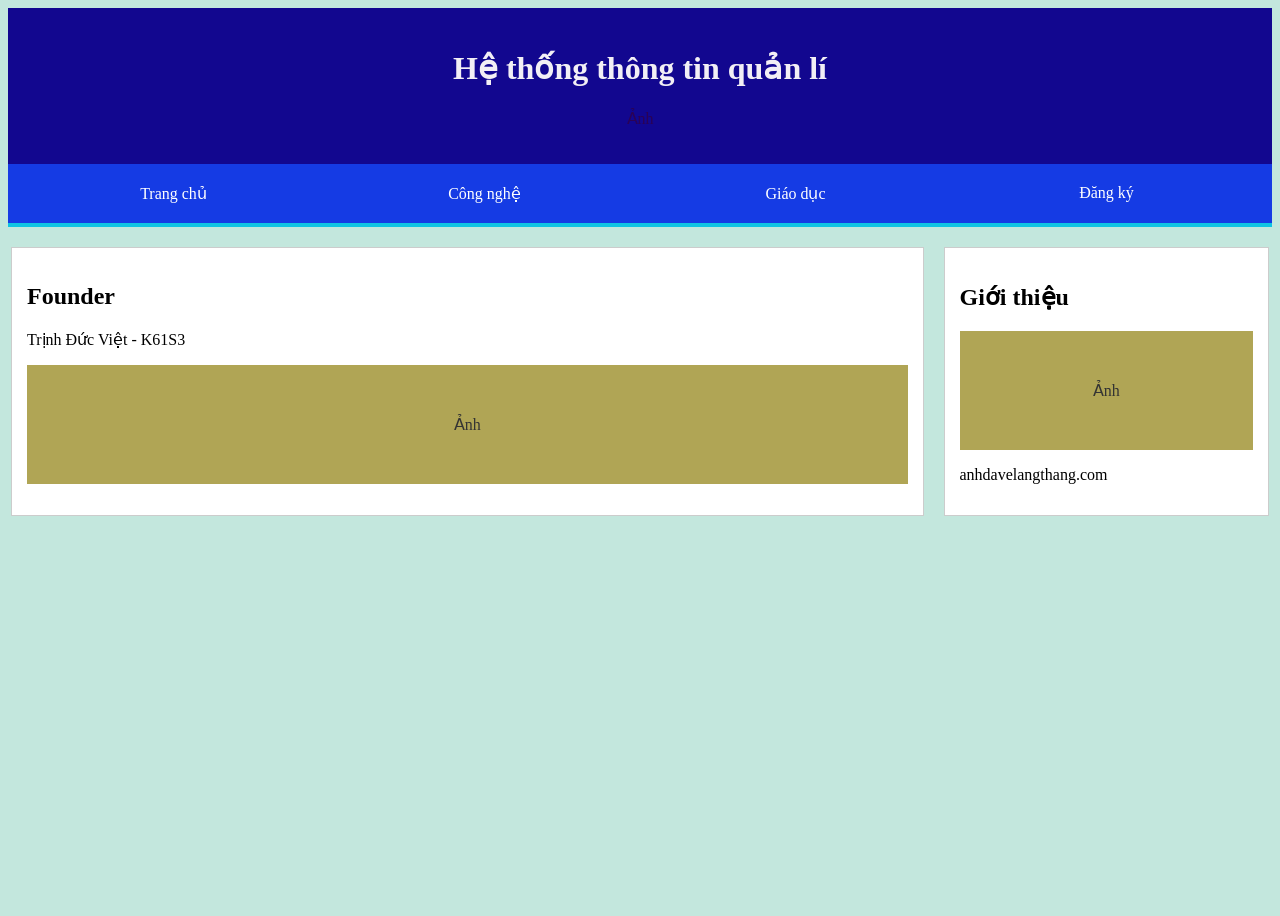
<file: index1.html>
<!DOCTYPE html>
<html lang="vi">
<head>
    <meta charset="UTF-8">
    <meta name="viewport" content="width=device-width, initial-scale=1.0">
    <title>Management Information System</title>
    <link rel="stylesheet" href="buoi7.css">
</head>
<body>
    <header>
        <div class="IDK">
        <h1 style="color: rgb(242, 239, 245);"> Hệ thống thông tin quản lí
        </h1>
        <p style="color:rgb(43, 2, 85);">Ảnh</p>
        </div>
    </header>
    <nav>
        <ul>
            <li><a href="#">Trang chủ</a></li>
            <li><a href="#">Công nghệ</a></li>
            <li><a href="#">Giáo dục</a></li>
            <li><a href="#">Đăng ký</a></li>
        </ul>
    </nav>
    <main>
        <section class="taolahai">
            <h2>Founder</h2>
            <p>Trịnh Đức Việt - K61S3</p>
            <div class="anhfounder">Ảnh</div>
        </section>
        <aside>
            <h2>Giới thiệu</h2>
            <div class="anhfounder">Ảnh</div>
            <p>anhdavelangthang.com</p>
        </aside>
    </main>
    </div >
</body>
</html>
</file>
<file: buoi7.css>
body {
    background-color: #c3e7dd;
    overflow:scroll;
    width:auto;
    height:100vh;
}
header {
    text-align: center;
    padding: 20px;
    background-color: rgb(18, 7, 143) ;
}
nav ul {
    list-style: none;
    padding: 0;
    display: flex;
    justify-content: space-between; 
    margin: 0;
}
nav li {
    flex: 1; 
    text-align: center; 
}
nav a {
    color: white;
    text-decoration: none;
    padding: 10px 20px; 
    display: block;
}
a:hover {
    color:black
}
nav {
    background-color: #153be4;
    color: white;
    padding: 10px;
    border-bottom: 4px solid #10c4e3;
}

main {
    display: flex;
    padding: 3px;
    gap: 20px;
    padding-top: 20px ;   
}
.taolahai {
    flex: 3;
    background-color:white ;
    padding: 15px;
    border: 1px solid #ccc;
}
aside {
    flex: 1;
    background-color: white;
    padding: 15px;
    border: 1px solid #ccc;
}
.anhfounder {
    background-color: rgb(176, 165, 85)  ;
    padding: 50px;
    text-align: center;
    font-size: 16px;
    color: #333;
}
</file>
